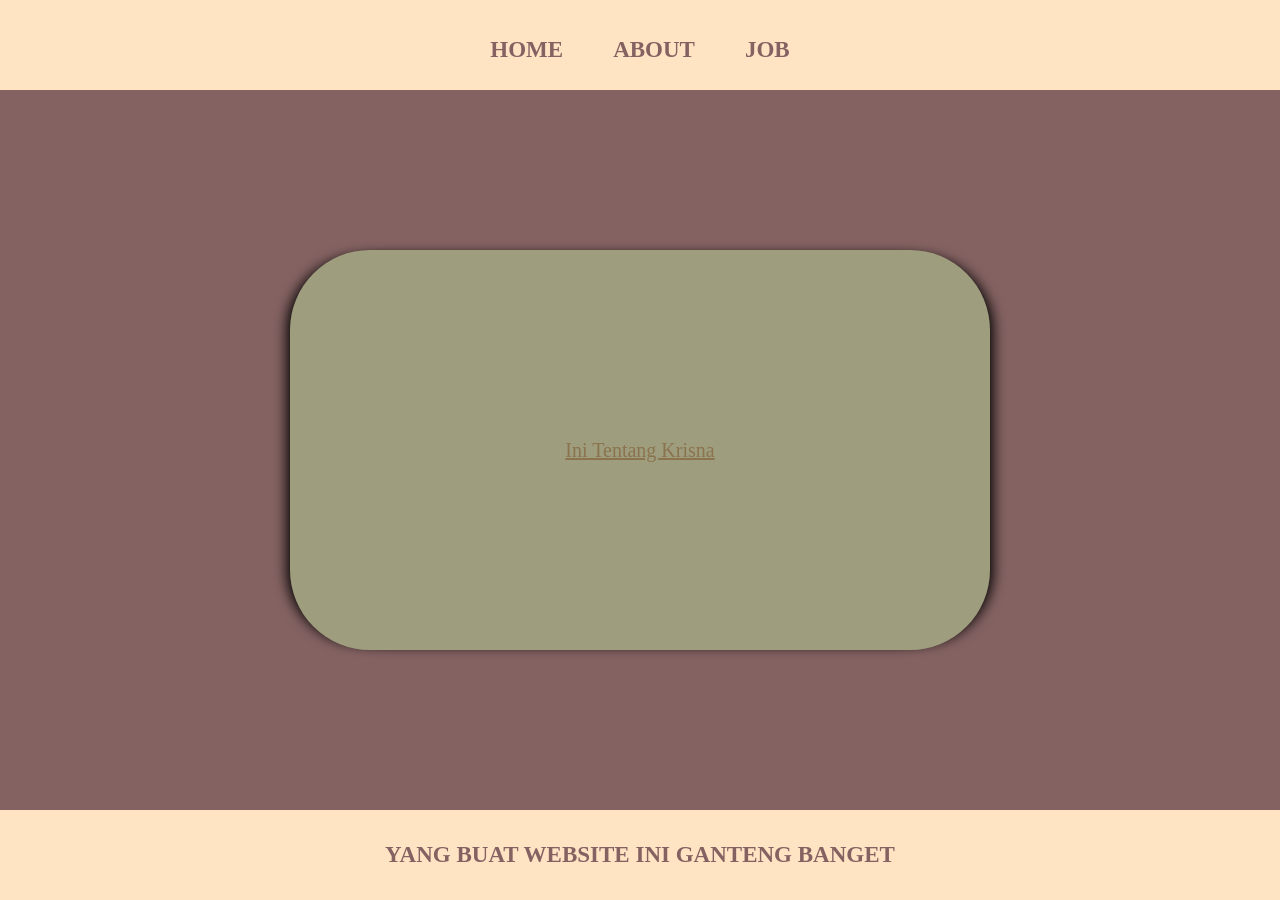
<file: about.html>
<html>
    <head>
        <title>Tentang Krina</title>
        <link rel="stylesheet" href="style.css" />
    </head>
    <body>
        <div class="body">
    <!-- NAVIGATION BAR -->
<div class="easy">
    <ul class="hard">
        <li class="eazy">
            <a href="index.html" class="a-bar">HOME</a>
        </li>
         <li class="eazy">
            <a href="about.html" class="a-bar">ABOUT</a>
         </li>
          <li class="eazy">
            <a href="contact.html" class="a-bar">JOB</a>
          </li>
    </ul>
</div>
    <!-- NAVIGATION BAR SELESAI -->

    <!-- CONTENT 1 -->
<div class="content">
    <a href="https://www.google.com/search?sca_esv=5903d8ef968c9381&rlz=1C1GCEA_enID1210ID1210&sxsrf=APpeQnuQmNBrrffUvo_Vm46bceu_Dvv35g:1783697231385&udm=2&fbs=[base64]&q=bahlil&sa=X&ved=2ahUKEwjH5fP-tciVAxUJTWwGHb81B7wQtKgLegQIGBAB&biw=1280&bih=585&dpr=1.5" class="a-img">
    <p>Ini Tentang Krisna</p>
    </a>
    
</div>
    <!-- CONTENT 1 END -->

    <!-- FOOTER -->
<div class="footer">
<h1 class="foot">YANG BUAT WEBSITE INI GANTENG BANGET</h1>
</div>
    <!-- FOOTER END -->
    </div>
</body>
</html>
</file>
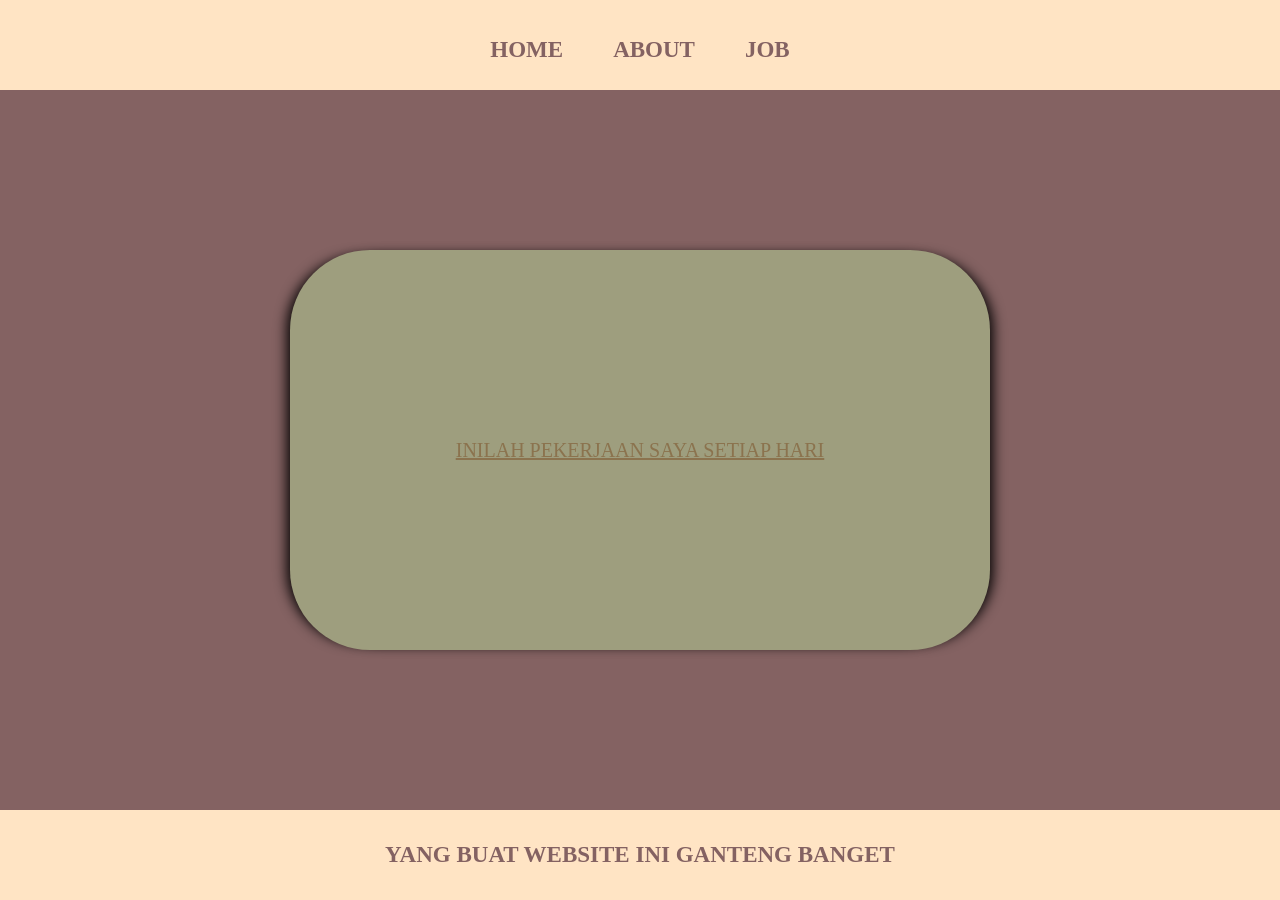
<file: contact.html>
<html>
    <head>
        <title>Pekerjaan Krisna Krisna</title>
        <link rel="stylesheet" href="style.css" />
    </head>
    <body>
        <div class="body">
    <!-- NAVIGATION BAR -->
<div class="easy">
    <ul class="hard">
        <li class="eazy">
            <a href="index.html" class="a-bar">HOME</a>
        </li>
         <li class="eazy">
            <a href="about.html" class="a-bar">ABOUT</a>
         </li>
          <li class="eazy">
            <a href="contact.html" class="a-bar">JOB</a>
          </li>
    </ul>
</div>
    <!-- NAVIGATION BAR SELESAI -->

    <!-- CONTENT 1 -->
<div class="content">
    <a href="https://www.google.com/search?sca_esv=5903d8ef968c9381&rlz=1C1GCEA_enID1210ID1210&sxsrf=APpeQnu499X8idYWv71oYhqgDid3ZV6HbQ:1783697548849&udm=2&fbs=[base64]&q=berkebun&sa=X&ved=2ahUKEwiLl6SWt8iVAxVZzDgGHeNUBu8QtKgLegQIFxAB&biw=1280&bih=585&dpr=1.5" class="a-img">
    <p>INILAH PEKERJAAN SAYA SETIAP HARI</p>
    </a>
    
</div>
    <!-- CONTENT 1 END -->

    <!-- FOOTER -->
<div class="footer">
<h1 class="foot">YANG BUAT WEBSITE INI GANTENG BANGET</h1>
</div>
    <!-- FOOTER END -->
    </div>
</body>
</html>
</file>
<file: style.css>
*, 
html {
    margin: 0;
    padding: 0;
}

.body {}

.easy {
    background-color: bisque;
    width: 100%;
    height: 10vh;
}

.hard {
display: flex;
height: 100px;
justify-content: center;
align-items: center;
}

.eazy {
list-style-type: none;
padding: 20px;
margin: 5px;
color: black;
font-size: 23px;
}

.eazy:hover {
    background-color: rgb(148, 148, 103);
    transition: .4s ease-in-out;
    transition-delay: .2s;
    border-radius: 6px;

}

.a-bar {
    color: rgb(132, 98, 98);
    text-decoration: none;
    font-weight: 600;
}

.content {
    background-color: rgb(132, 98, 98);
    display: flex;
    justify-content: center;
    align-items: center;
    height: 80vh;

}

.img {
    width: 25%;
    height: 30%;
}

.a-img {
    background-color: rgb(158, 158, 126);
    color: rgb(139, 115, 78);
    font-size: 20px;
    width: 700px;
    height: 400px;
    display: flex;
    flex-direction: column;
    justify-content: center;
    align-items: center;
    border-radius: 80px;
    -webkit-box-shadow: -10px 0px 13px -7px #000000, 10px 0px 13px -7px #000000, 5px 5px 15px 5px rgba(0,0,0,0); 
box-shadow: -10px 0px 13px -7px #000000, 10px 0px 13px -7px #000000, 5px 5px 15px 5px rgba(0,0,0,0);
}

.footer {
    height: 10vh;
background-color: bisque;
display: flex;
justify-content: center;
align-items: center;
}

.foot {
    color: rgb(132, 98, 98);
font-size: 23px;
}
</file>
